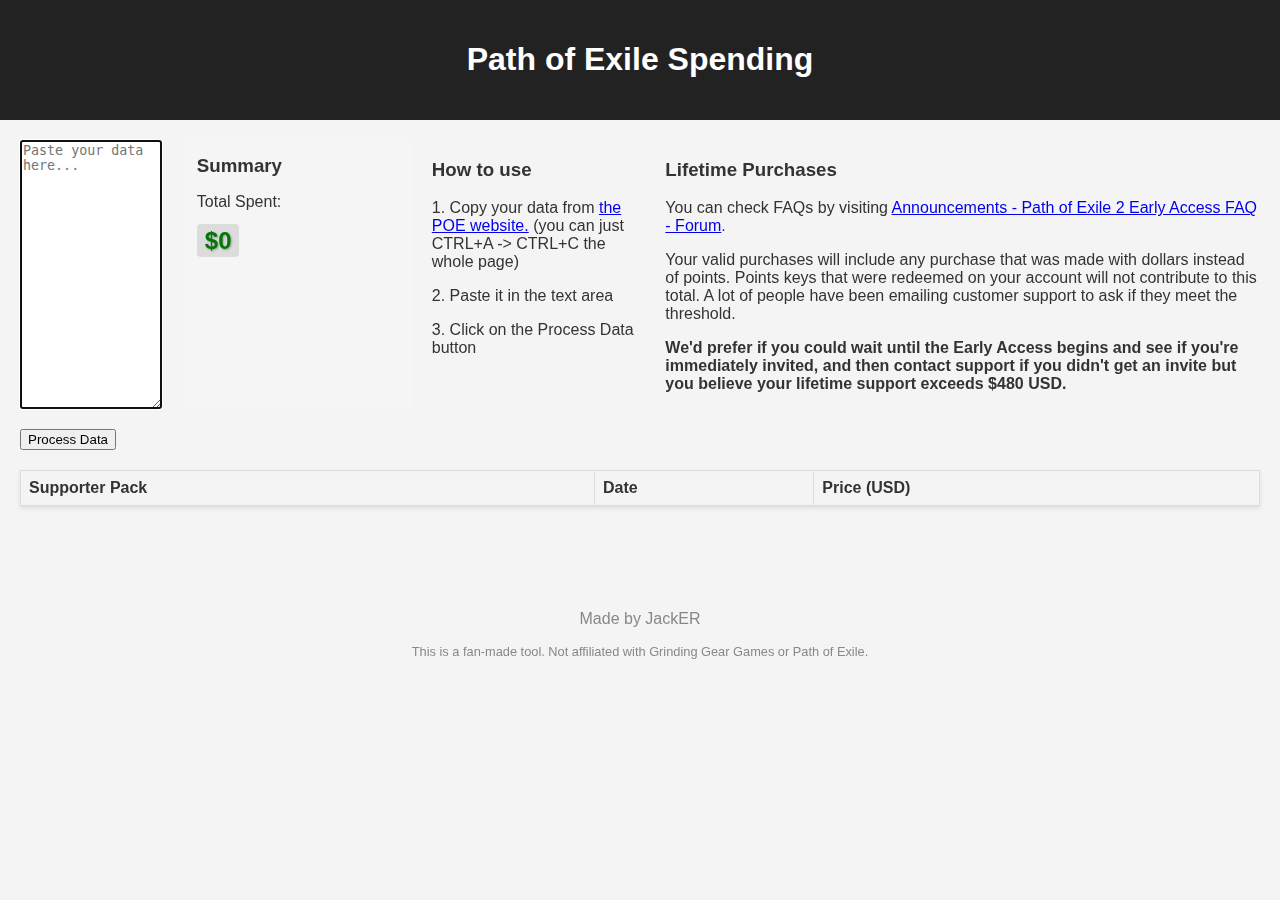
<file: index.html>
<!DOCTYPE html>
<html lang="en">
<head>
    <meta charset="UTF-8">
    <meta name="viewport" content="width=device-width, initial-scale=1.0">
    <title>Path of Exile Spending</title>
    <link rel="stylesheet" href="styles.css">
    <link rel="icon" type="image/png" href="https://web.poecdn.com/protected/image/favicon/ogimage.png?key=DDHQnVxwj0AxeMbsPiRoEQ">
</head>
<body>
    <header>
        <h1>Path of Exile Spending</h1>
    </header>
    <main>
        <div class="input-container">
            <textarea id="dataInput" rows="10" cols="50" placeholder="Paste your data here..." autofocus></textarea>
            <div class="summary">
                <h3>Summary</h3>
                <p>Total Spent: </p><span id="totalSpent" class="highlight-total">$0</span>
            </div>
            <div class="how-to-use">
                <h3>How to use</h3>
                <p>1. Copy your data from <a href="https://www.pathofexile.com/my-account/transactions" target="_blank" rel="noopener">the POE website.</a> (you can just CTRL+A -> CTRL+C the whole page)</p>
                <p>2. Paste it in the text area</p>
                <p>3. Click on the Process Data button</p>
            </div>
            <div class="forum">
                <h3>Lifetime Purchases</h3>
                <p>You can check FAQs by visiting <a href="https://www.pathofexile.com/forum/view-thread/3587981" target="_blank" rel="noopener">Announcements - Path of Exile 2 Early Access FAQ - Forum</a>.</p>
                <p>
                    Your valid purchases will include any purchase that was made with dollars instead of points. Points keys that were redeemed on your account will not contribute to this total.
                    A lot of people have been emailing customer support to ask if they meet the threshold.</p>
                    <p><b>We'd prefer if you could wait until the Early Access begins and see if you're immediately invited, and then contact support if you didn't get an invite but you believe your lifetime support exceeds $480 USD.</b></p>
            </div>
        </div>
        <button id="processData">Process Data</button>
        <table>
            <thead>
                <tr>
                    <th>Supporter Pack</th>
                    <th>Date</th>
                    <th>Price (USD)</th>
                </tr>
            </thead>
            <tbody>
                <!-- Aquí JavaScript llenará los datos -->
            </tbody>
        </table>

    </main>
    <footer>
        <p>Made by JackER</p>
        <p class="disclaimer">This is a fan-made tool. Not affiliated with Grinding Gear Games or Path of Exile.</p>
    </footer>
    <script src="script.js"></script>
</body>
</html>
</file>
<file: styles.css>
/* styles.css */
body {
    font-family: Arial, sans-serif;
    margin: 0;
    padding: 0;
    background-color: #f4f4f4;
    color: #333;
}

header {
    background-color: #222;
    color: white;
    padding: 20px;
    text-align: center;
}

main {
    padding: 20px;
}

table {
    width: 100%;
    border-collapse: collapse;
    margin: 20px 0;
    background: white;
    box-shadow: 0 2px 4px rgba(0, 0, 0, 0.1);
}

th, td {
    border: 1px solid #ddd;
    text-align: left;
    padding: 8px;
}

th {
    background-color: #f4f4f4;
    font-weight: bold;
}

tr:nth-child(even) {
    background-color: #f9f9f9;
}

tr:hover {
    background-color: #f1f1f1;
}

.input-container {
    display: flex;
    gap: 20px;
    margin-bottom: 20px;
}

.summary {
    padding: 15px;
    background-color: #f5f5f5;
    border-radius: 5px;
    min-width: 200px;
}

.summary h3 {
    margin-top: 0;
    margin-bottom: 10px;
}

footer {
    margin-top: 2rem;
    text-align: center;
    padding: 1rem;
    color: #888;
}

.disclaimer {
    font-size: 0.8rem;
    margin-top: 0.5rem;
}

.highlight-total {
    font-size: 1.5rem;
    font-weight: bold;
    color: #007804;  /* Golden color, you can adjust this */
    text-shadow: 1px 1px 2px rgba(0, 0, 0, 0.3);
    padding: 0.2rem 0.5rem;
    border-radius: 4px;
    background-color: rgba(0, 0, 0, 0.1);
}
</file>
